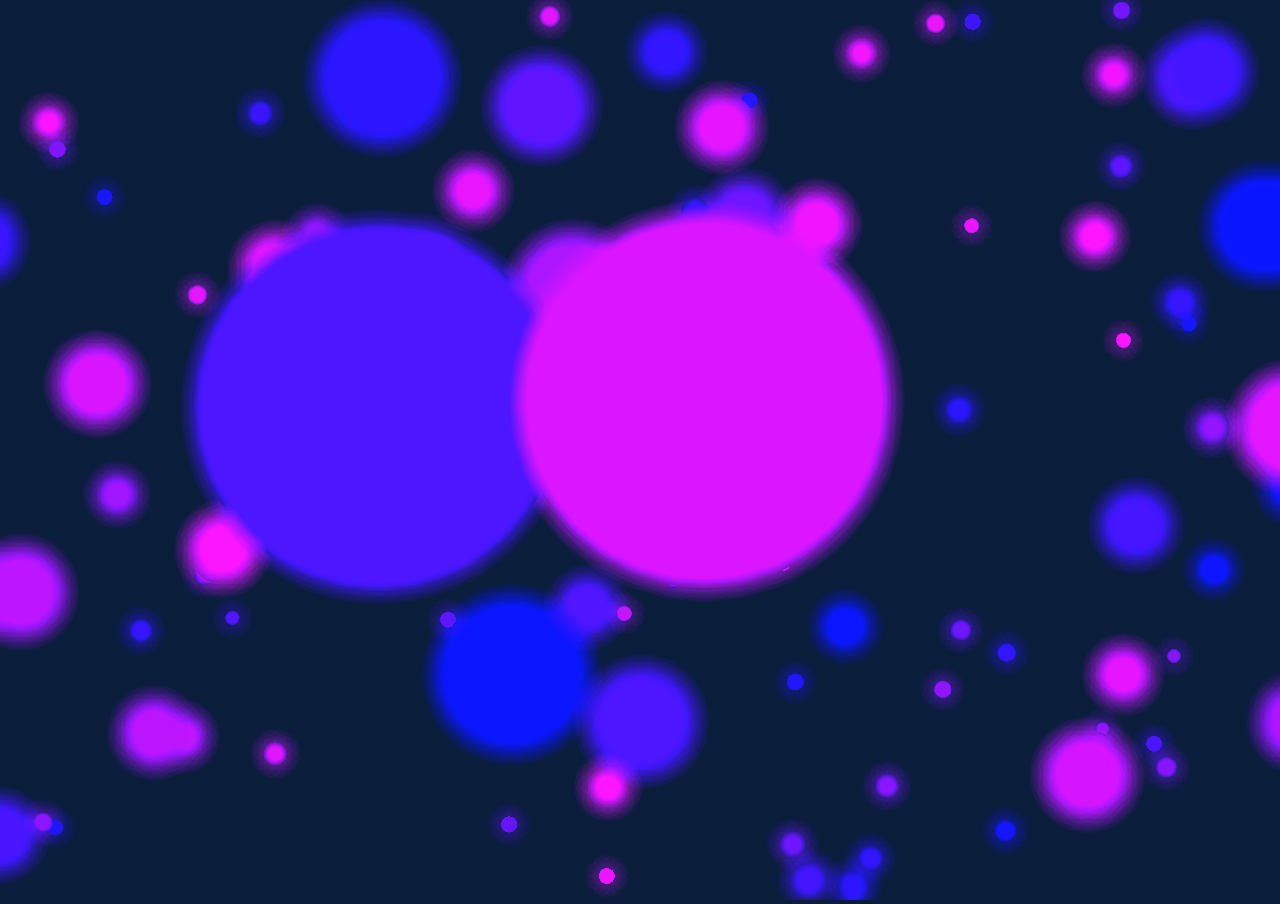
<file: webGhell.html>
<!DOCTYPE html>
<html lang="en">
<head>
    <meta charset="UTF-8">
    <title>three</title>
    <link href="https://fonts.googleapis.com/css?family=Comfortaa" rel="stylesheet">
    <link rel="stylesheet" href="css/style.css">
</head>
<body>
<script src="js/three.js"></script>
<script src="js/sources/copyShader.js"></script>
<script src="js/sources/bokehShader.js"></script>
<script src="js/sources/EffectComposer.js"></script>
<script src="js/sources/renderPass.js"></script>
<script src="js/sources/shaderPass.js"></script>
<script src="js/sources/bokehPass.js"></script>
<script src="js/script.js"></script>
</body>
</html>
</file>
<file: css/style.css>
html, body
{
    background: #0a1d3b;
    margin: 0;
    padding: 0;
    overflow: hidden;
}
</file>
